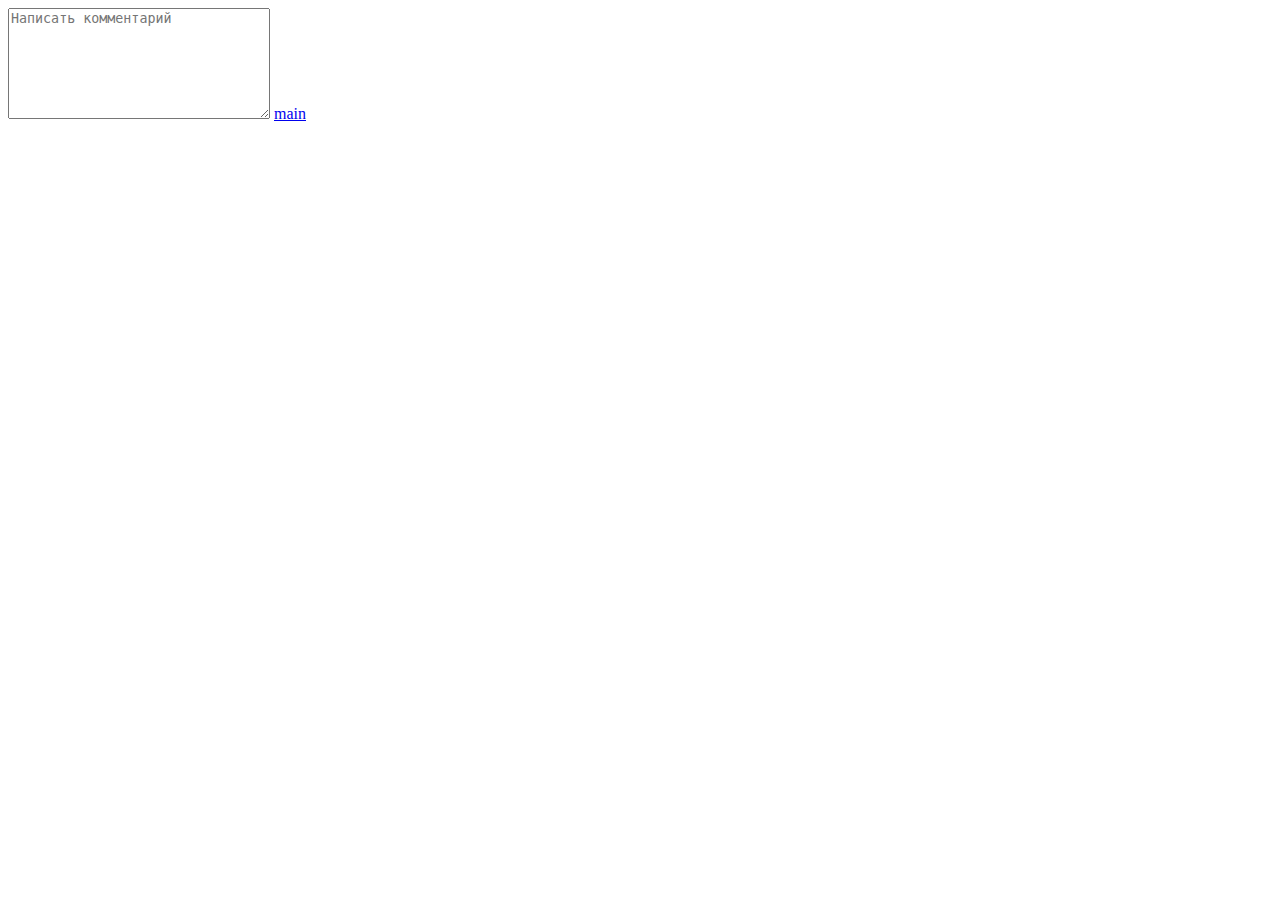
<file: amir/comment.html>
<!DOCTYPE html>
<html lang="en">
<head>
    <meta charset="UTF-8">
    <meta name="viewport" content="width=device-width, initial-scale=1.0">
    <title>Document</title>
</head>
<body>
    <textarea name="comment" placeholder="Написать комментарий" cols="30" rows="7"></textarea>
    <a href=""></a>
    <a href="index.html">main</a>
</body>
</html>
</file>
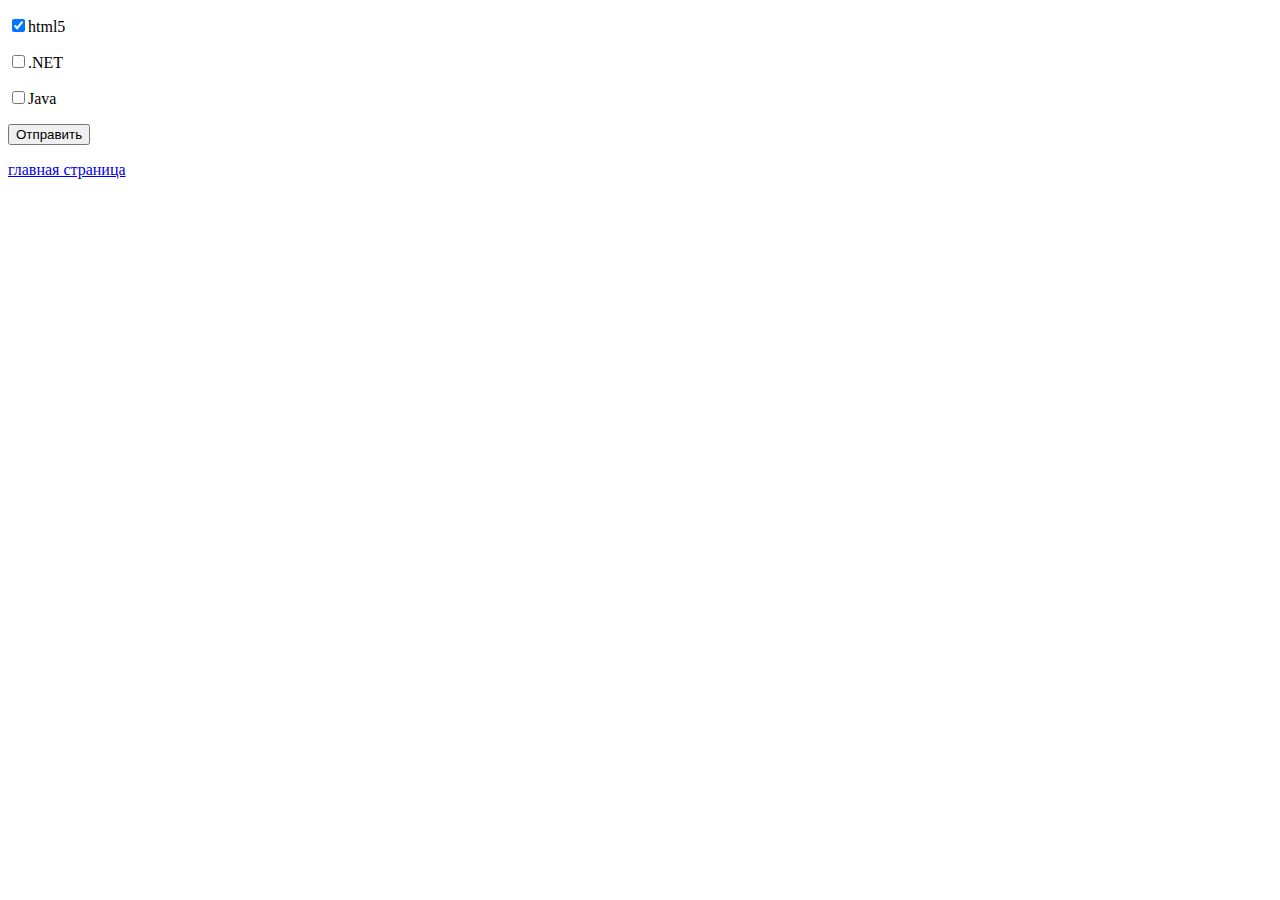
<file: amir/eng.html>
<!DOCTYPE html>
<html lang="en">
<head>
    <meta charset="UTF-8">
    <meta name="viewport" content="width=device-width, initial-scale=1.0">
    <title>Document</title>
</head>
<body>

 <p>
    <input type="checkbox" checked
name="html5"/>html5
 </p>
 <p>
    <input type="checkbox" name="dotnet"/>.NET
 </p>
 <p>
    <input type="checkbox" name="java"/>Java
 <a href=""></a>
</p>
<p>
    <button type="submit">Отправить</button>
</p>
<a href="index.html">главная страница</a>
</body>
</html>
</file>
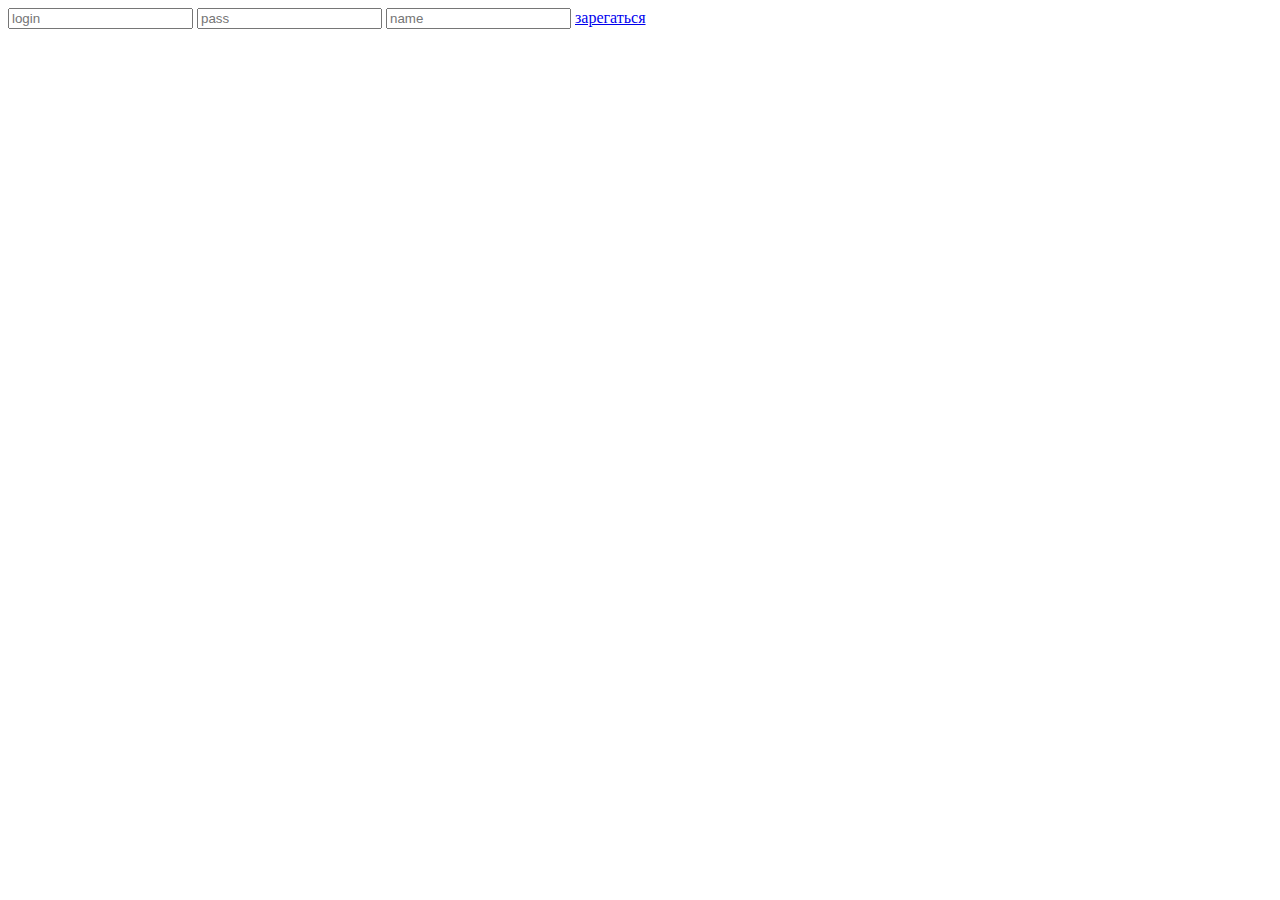
<file: amir/reg.html>
<!DOCTYPE html>
<html lang="en">
<head>
    <meta charset="UTF-8">
    <meta name="viewport" content="width=device-width, initial-scale=1.0">
    <title>Document</title>
</head>
<body>
    <input placeholder="login" type="text" />
    <input placeholder="pass"  type="text" />
    <input placeholder="name"  type="text" />
    
    <a href="index.html">зарегаться</a>
</body>
</html>
</file>
